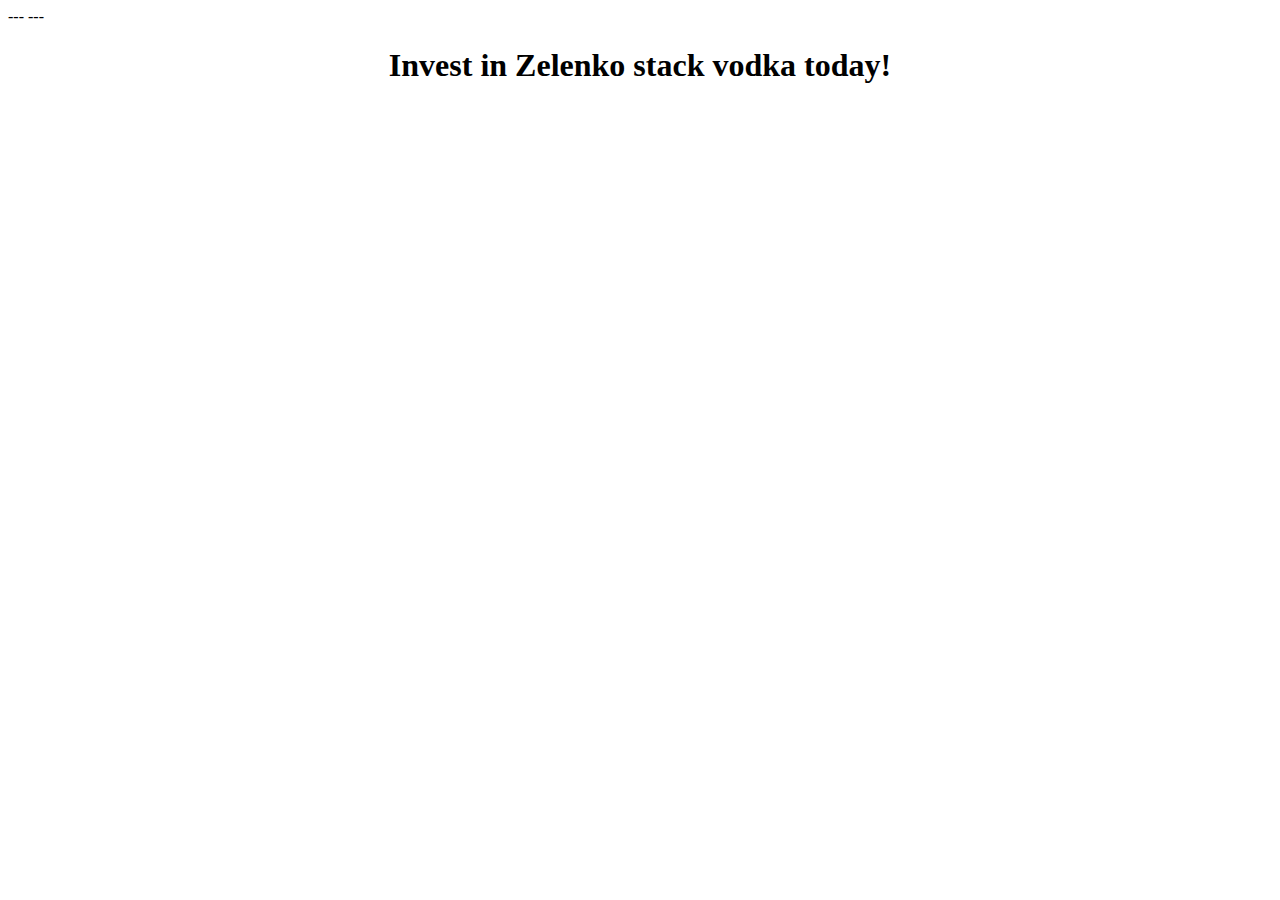
<file: patron.html>
---
---
<!DOCTYPE html>
<html lang="en">
    <head><title>Zelenko stack vodka</title>
        <meta charset="utf-8">
        <meta name="robots" content="noindex" />
    </head>
    <body>
        <div style="text-align: center;"><h1>Invest in Zelenko stack vodka today!</h1></div>
<div id="smart-button-container">
      <div style="text-align: center;">
        <div id="paypal-button-container"></div>
      </div>
    </div>
  <script src="https://www.paypal.com/sdk/js?client-id=sb&enable-funding=venmo&currency=USD" data-sdk-integration-source="button-factory"></script>
  <script>
    function initPayPalButton() {
      paypal.Buttons({
        style: {
          shape: 'rect',
          color: 'gold',
          layout: 'vertical',
          label: 'paypal',
          
        },

        createOrder: function(data, actions) {
          return actions.order.create({
            purchase_units: [{"description":"Z-Stack vodka formula","amount":{"currency_code":"USD","value":500}}]
          });
        },

        onApprove: function(data, actions) {
          return actions.order.capture().then(function(orderData) {
            
            // Full available details
            console.log('Capture result', orderData, JSON.stringify(orderData, null, 2));

            // Show a success message within this page, e.g.
            const element = document.getElementById('paypal-button-container');
            element.innerHTML = '';
            element.innerHTML = '<h3>Thank you for your payment!</h3>';

            // Or go to another URL:  actions.redirect('thank_you.html');
            
          });
        },

        onError: function(err) {
          console.log(err);
        }
      }).render('#paypal-button-container');
    }
    initPayPalButton();
  </script>
</body>
</html>
</file>
